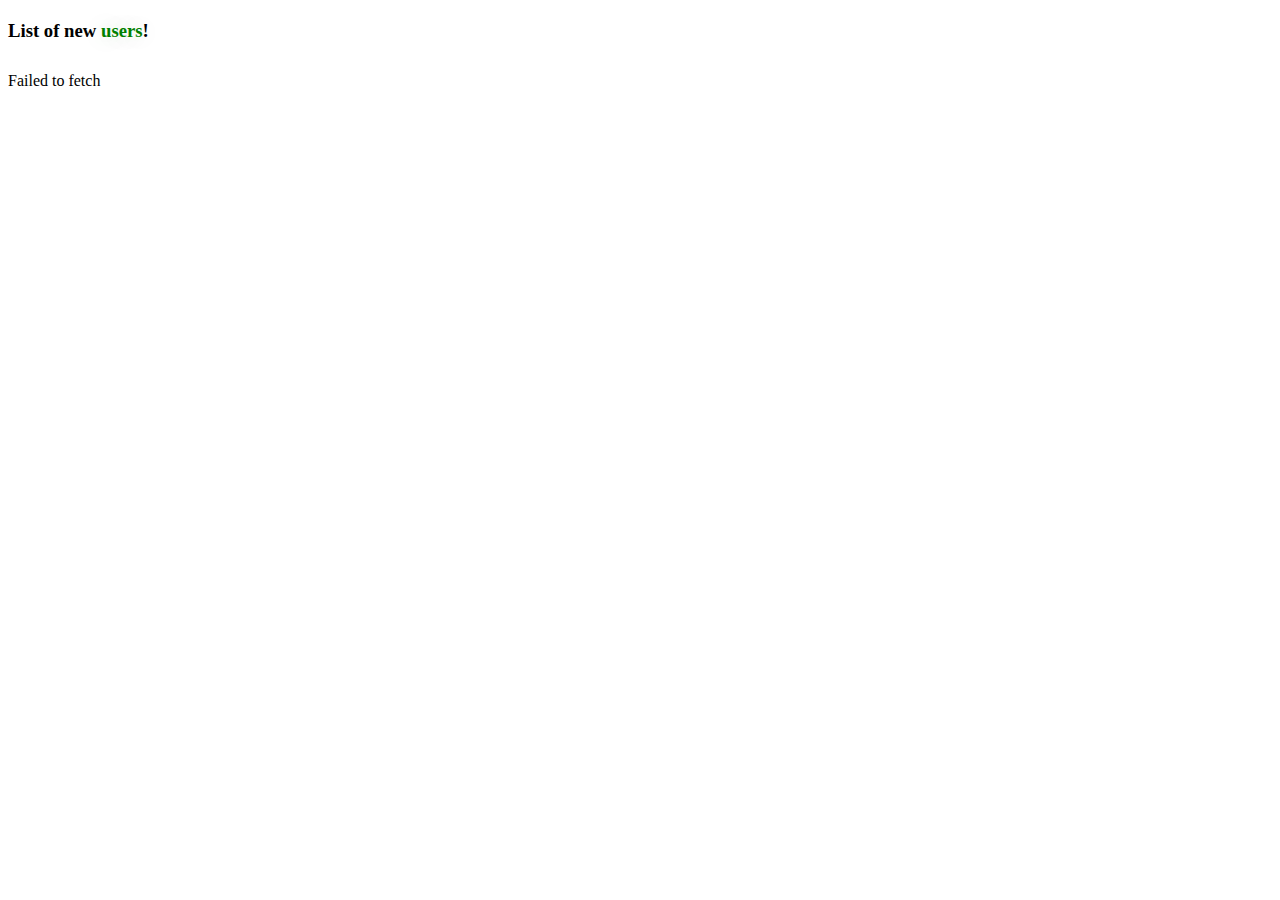
<file: index.html>
<!DOCTYPE html>
<html lang="en">
  <head>
    <meta charset="UTF-8" />
    <meta http-equiv="X-UA-Compatible" content="IE=edge" />
    <meta name="viewport" content="width=device-width, initial-scale=1.0" />
    <title>Mini social</title>
    <link
      href="https://cdn.jsdelivr.net/npm/bootstrap@5.3.0-alpha3/dist/css/bootstrap.min.css"
      rel="stylesheet"
      integrity="sha384-KK94CHFLLe+nY2dmCWGMq91rCGa5gtU4mk92HdvYe+M/SXH301p5ILy+dN9+nJOZ"
      crossorigin="anonymous"
    />
    <link rel="stylesheet" href="./styles/style.css" />
  </head>
  <body>
    <div class="container" style="width: 720px">
      <h3 class="main-title">
        List of new <span class="title-accent">users</span>!
      </h3>
      <div id="list-group" class="list-group"></div>
    </div>

    <script src="./js/index.js"></script>
  </body>
</html>
</file>
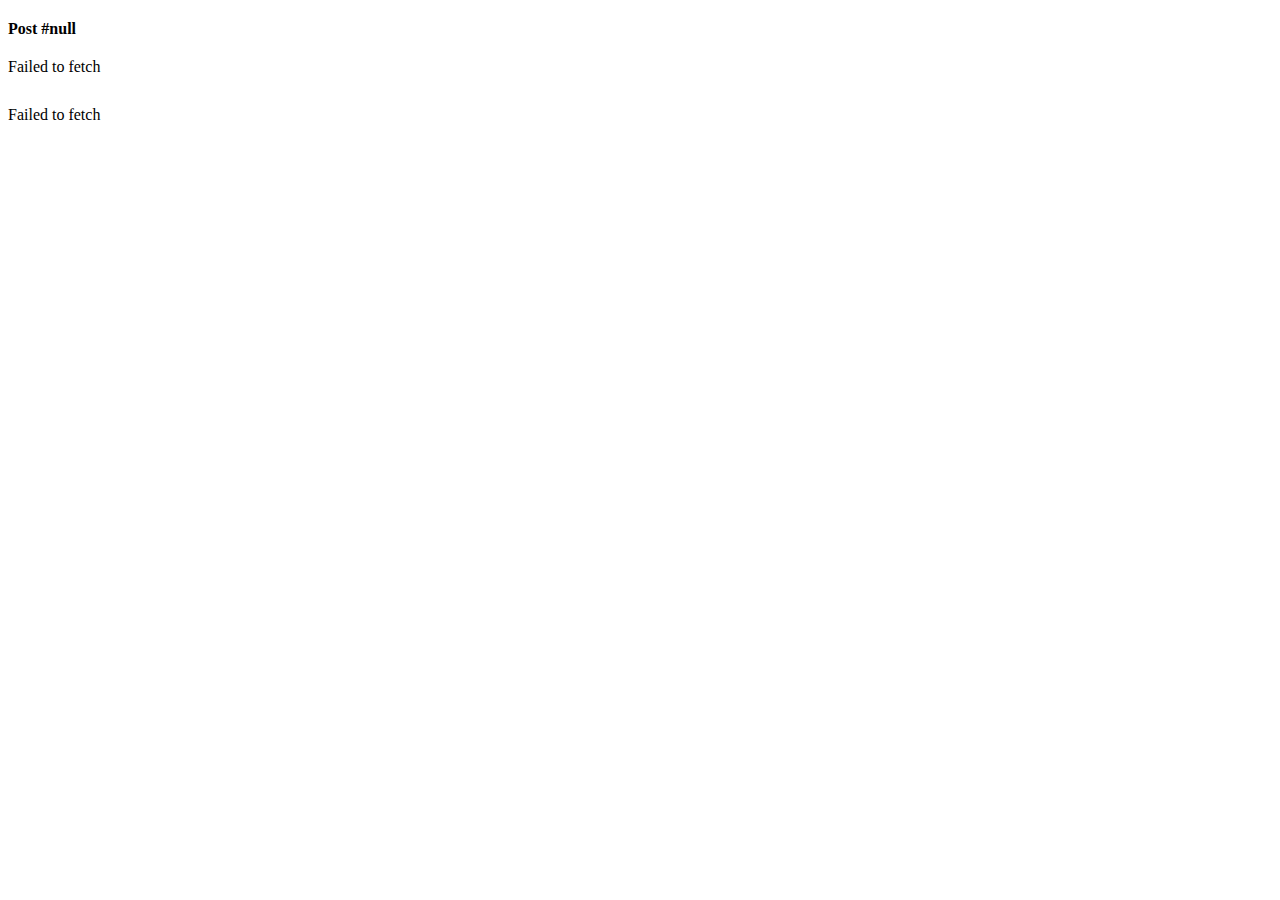
<file: post.html>
<!DOCTYPE html>
<html lang="en">
  <head>
    <meta charset="UTF-8" />
    <meta http-equiv="X-UA-Compatible" content="IE=edge" />
    <meta name="viewport" content="width=device-width, initial-scale=1.0" />
    <title>Document</title>
    <link
      href="https://cdn.jsdelivr.net/npm/bootstrap@5.3.0-alpha3/dist/css/bootstrap.min.css"
      rel="stylesheet"
      integrity="sha384-KK94CHFLLe+nY2dmCWGMq91rCGa5gtU4mk92HdvYe+M/SXH301p5ILy+dN9+nJOZ"
      crossorigin="anonymous"
    />
    <link rel="stylesheet" href="./styles/style.css" />
  </head>
  <body>
    <div class="container" style="width: 720px"></div>
    <div class="container comm" style="width: 720px">
      <div id="list-group" class="list-group"></div>
    </div>

    <script src="./js/post.js"></script>
  </body>
</html>
</file>
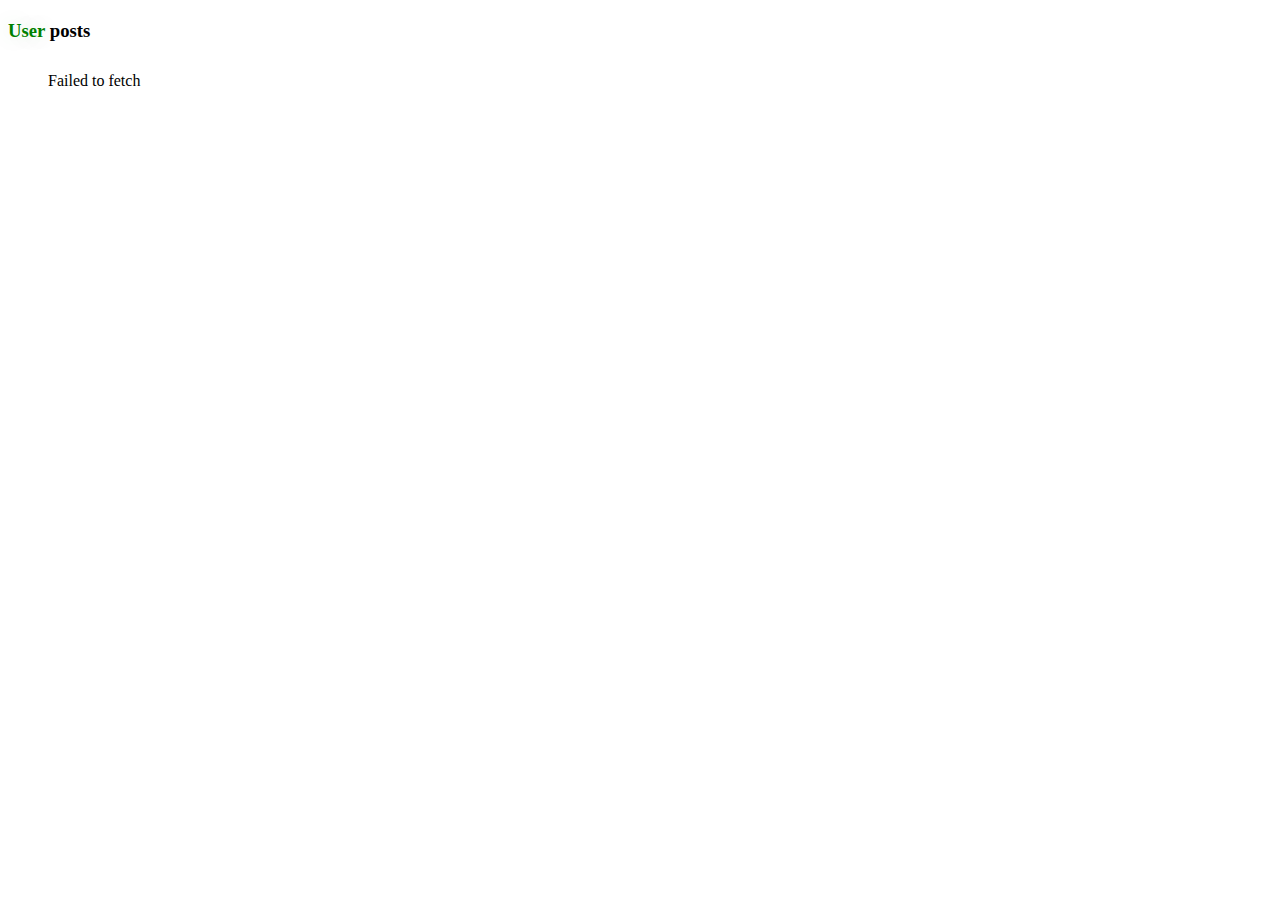
<file: user-posts.html>
<!DOCTYPE html>
<html lang="en">
  <head>
    <meta charset="UTF-8" />
    <meta http-equiv="X-UA-Compatible" content="IE=edge" />
    <meta name="viewport" content="width=device-width, initial-scale=1.0" />
    <title>Document</title>
    <link
      href="https://cdn.jsdelivr.net/npm/bootstrap@5.3.0-alpha3/dist/css/bootstrap.min.css"
      rel="stylesheet"
      integrity="sha384-KK94CHFLLe+nY2dmCWGMq91rCGa5gtU4mk92HdvYe+M/SXH301p5ILy+dN9+nJOZ"
      crossorigin="anonymous"
    />
    <link rel="stylesheet" href="./styles/style.css" />
  </head>
  <body>
    <div class="container" style="width: 720px">
      <h3 class="user-post-title">
        <span class="title-accent">User</span> posts
      </h3>
      <ol id="list-group" class="list-group list-group-numbered"></ol>
    </div>

    <script src="./js/posts.js"></script>
  </body>
</html>
</file>
<file: styles/style.css>
a {
    text-decoration: none;
    color: #212529;
}

a:hover {
    color: green;
    text-decoration: underline;
}

.list-group {
    margin-top: 30px;
}

.list-group-item {
    cursor: default;
}

.postContainer {
    margin-top: 30px;
}

.main-title {
    margin: 20px 0;
}

.user-post-title {
    margin: 20px 0;
}

.post-page-title {
    margin: 20px 0;
}

.title-accent {
    color: green;
    text-shadow: 0px 0px 20px rgba(0, 128, 0, 0.212);
}

.title-accent:hover {
    text-shadow: 0px 0px 20px rgba(0, 128, 0, 0.301);
}

.email {
    color: darkgray;
}

.backlink {
    margin: 20px 0;
}

.badge {
    height: 5px;
    width: 2px;
    box-shadow: 0px 0px 15px rgba(0, 128, 0, 0.863);
}

.text-bg-danger {
    box-shadow: 0px 0px 15px rgba(128, 0, 0, 0.801);
}
</file>
